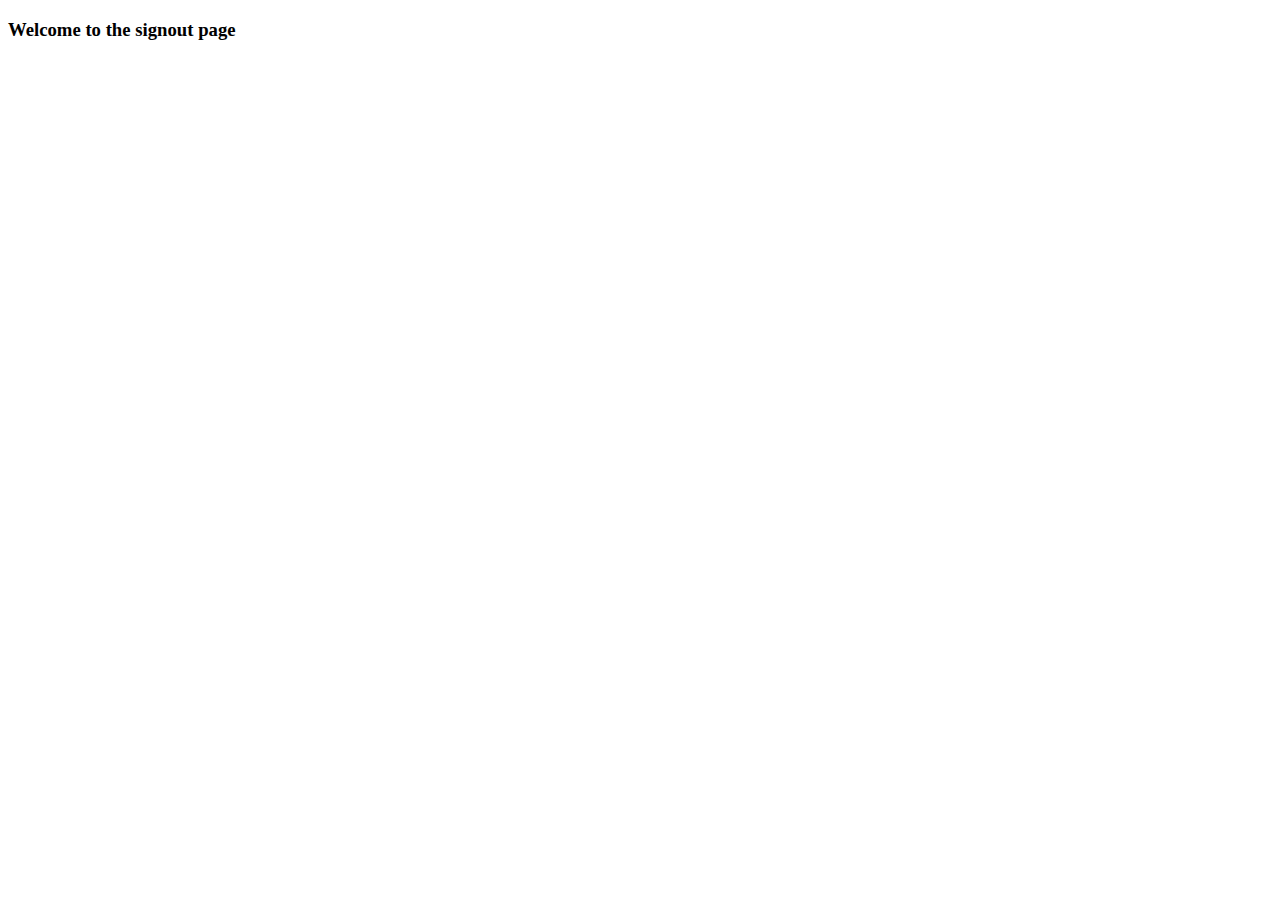
<file: noteProject/templates/notes/signout.html>
<!DOCTYPE html>
<html lang="en">
<head>
    <meta charset="UTF-8">
    <meta http-equiv="X-UA-Compatible" content="IE=edge">
    <meta name="viewport" content="width=device-width, initial-scale=1.0">
    <title>Document</title>
</head>
<body>
    <h3>Welcome to the signout page</h3>
</body>
</html>
</file>
